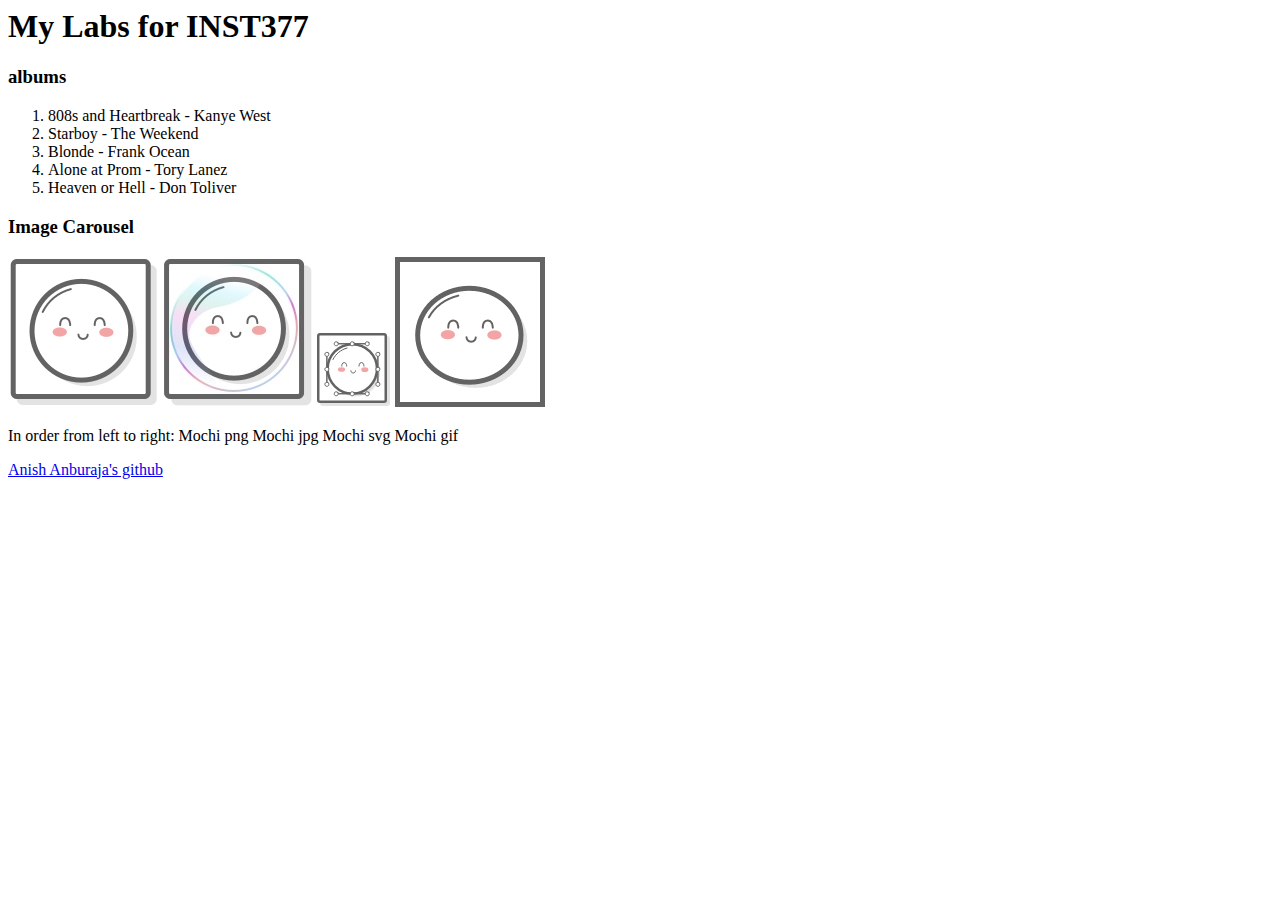
<file: client/lab_1/index.html>
<html lang="en">
<head>
  <meta charset="UTF-8">
  <meta http-equiv="X-UA-Compatible" content="IE=edge">
  <meta name="viewport" content="width=device-width, initial-scale=1.0">
  <title>Anish's Labs</title>
</head>
<body>
  <div>
    <header><h1>My Labs for INST377</h1></header>
    <div>
      <div>
        <h3>albums</h3>
          <ol>
            <li>808s and Heartbreak - Kanye West</li>
            <li>Starboy - The Weekend</li>
            <li>Blonde -  Frank Ocean</li>
            <li>Alone at Prom - Tory Lanez</li>
            <li>Heaven or Hell - Don Toliver</li>
          </ol>
        
      </div>
      <div>
        <h3>Image Carousel</h3>
        <div>
          <img src="images/mochi.png" alt="Mochi png"/>
          <img src="images/mochi.jpg" alt="Mochi jpg"/>
          <img src="images/mochi.svg" alt="Mochi svg"/>
          <img src="images/mochi.gif" alt="Mochi gif"/>
        </div>
        <div>
          <p>In order from left to right: Mochi png Mochi jpg Mochi svg Mochi gif</p>
        </div>
        <div>

        </div>
      </div>
    </div>
  </div>
  <div>
    <footer>
      <a href="http://github.com/DanishPastry678/INST377-Lab-Work" target="_blank" rel="noopener noreferrer">Anish Anburaja's github</a>
    </footer>
    <div></div>
  </div>
</body>
</html>
</file>
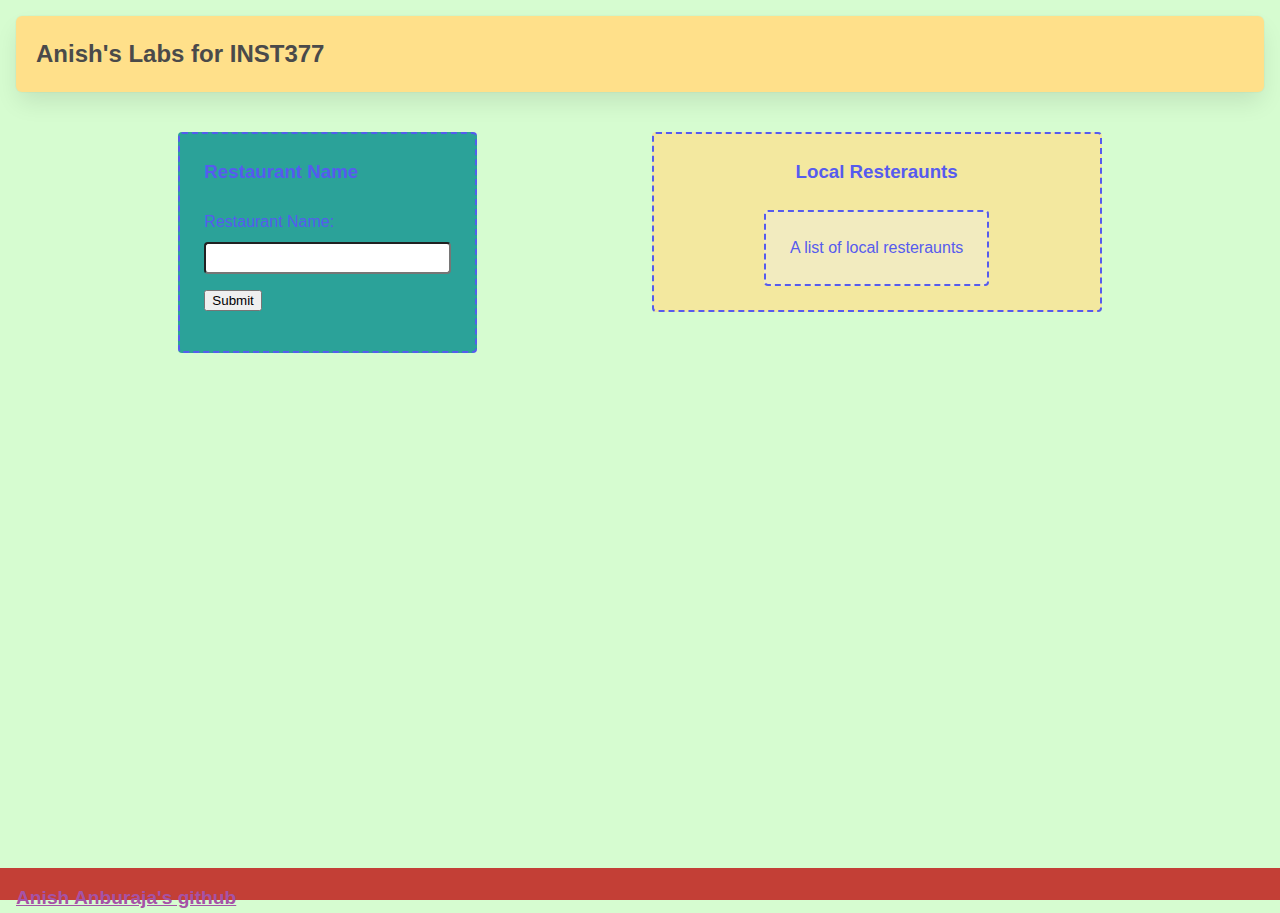
<file: client/lab_4/index.html>
<html lang="en">
  <head>
    <meta charset="UTF-8" />
    <meta http-equiv="X-UA-Compatible" content="IE=edge" />
    <meta name="viewport" content="width=device-width, initial-scale=1.0" />
    <title>Anish's Labs for INST377</title>
    <link rel="stylesheet" href="style.css" />
  </head>
  <body>
    <div class="wrapper">
      <header class="header">
        <h1>Anish's Labs for INST377</h1>
      </header>
      <div class="container">
        <div class="left_section box">
            <h3>Restaurant Name</h3>
            <form action="https://data.princegeorgescountymd.gov/resource/umjn-t2iz.json" method="GET">
                <label for="resto">Restaurant Name:</label>
                <input type="text" id="resto">
                <button type="submit">Submit</button>
              </form>
        </div>
        <div class="right_section box">
          <h3>Local Resteraunts</h3>
          <div class="resteraunt list box">A list of local resteraunts</div>
        </div>
      </div>
      <div>
        <footer class = footer>
          <a href="http://github.com/DanishPastry678/INST377-Lab-Work" target="_blank" rel="noopener noreferrer">Anish Anburaja's github</a>
        </footer>
        <div></div>
      </div>
    </div>
    
  </body>
</html>
<!-- Bring in your successful HTML/CSS from the Flexbox lab -->
<!-- Try typing 'doc' at the top of this file and pressing "tab" -->
<!-- if your development environment is set up correctly -->
<!-- the Emmett plugin will set this file up for you -->

<!-- Requirements -->
<!-- Your page will need a form in it with an 'action' to /api and a single text field with an id/name of "resto" -->
<!-- If you open /routes/apiRoutes and go to line 38 you will find the server side answer to your request! -->

<!-- This week doesn't have a script.js file in it, because you're focusing on HTML and CSS -->
</file>
<file: client/lab_4/style.css>
* {
  box-sizing: border-box;
}

/* 
  These rules apply to actual HTML elements with no labelling!
  So: they style the tags directly
*/

html {
  background-color: #d6fcd0;
  font-size: 16px;
  min-width: 300px;
  overflow-x: hidden;
  overflow-y: scroll;

  /* these are specific to different browsers */
  -moz-osx-font-smoothing: grayscale;
  -webkit-font-smoothing: antialiased;
  text-rendering: optimizeLegibility;
  -webkit-text-size-adjust: 100%;
  -moz-text-size-adjust: 100%;
  text-size-adjust: 100%;
}

body {
  margin: 0;
  padding: 0;
  
  font-family: ‘Segoe UI’, Candara, ‘Bitstream Vera Sans’, ‘DejaVu Sans’, ‘Bitsream Vera Sans’, ‘Trebuchet MS’, Verdana, ‘Verdana Ref’, sans-serif;
  font-weight: 400;
  line-height: 1.5;
  background-color: #d6fcd0;
  color:rgb(86, 91, 238)
}


a {
  display: inline-block;
  text-decoration: none;
}

h2, h3 {
  margin:0;
  padding:0;
  padding-bottom:1.5rem;
}

form {
  accent-color: hsla(120, 100%, 50%, 0.482);
}

/*
  - These styles use 'class names'
  - You can apply them by using the 'class' attribute on your HTML
  - like this: <div class="wrapper">
  - note that the period vanishes there!
*/


.wrapper {
  min-height: 100vh;
  display: flex;
  flex-direction: column;
  margin: 0;
  flex: 1;
}

.container {
  margin: 0 20px;
  display: flex;
  justify-content: space-evenly;
  align-items: start;
  flex:1;
}

.header {
  padding-top: 1rem;
  padding-left: 1rem;
  padding-right: 1rem;
  padding-bottom: 1.5rem;
}


/*
  This rule implies that the H1 tag lives within another HTML tag
  It "inherits" some rules from the above
  Those rules won't apply to an h1 that's outside a block with the class of 'header'
*/

.header h1 {
  display: block;
  /* this will push other blocks out of the way */

  /* colors */
  background-color: #ffe08a;
  color: #4a4a4a;

  /* shapes */
  border-radius: 6px;
  font-size: 1.5rem;
  padding: 1.25rem;
  margin:0; /* removing the margin on h1 tags means the header pins to the top if we move */


  /* box-shadows are fancy */
  box-shadow: 0 0.5em 1em -0.125em rgb(10 10 10 / 10%), 0 0 0 1px rgb(10 10 10 / 2%);
}


/*
  Rules can be combined on a block to apply the 'cascade' in order
  So you can use two classnames in a single class attribute
  like: <div class="box section">

  Rules may combine in unexpected ways - remember that the LAST thing written in this file will have "priority"
  And will be what displays in your client
*/

.box {
  background-color: rgba(239, 239, 239, 0.40);
  border: 2px dashed;
  border-radius: 4px;

  width: fit-content;
  height:fit-content;
  padding: 1.5rem;
  margin: 0 auto;
}

.left_section {
  background-color: rgba(0, 139, 139, 0.8);
  flex: 0 1 auto;
  margin: 1rem;
  padding: 1.5rem;
}

.right_section {
  background-color: rgba(255, 224, 138, 0.7);
  flex: 1 2 auto;
  margin: 1rem;
  align-items: center;
  max-width: 450px;
  justify-content: center;
  display: flex;
  flex-flow: column;
}

/*
  This block is actually dependent on the "container" block having a flex set on it
  and the "wrapper" block displaying as a flex column with a "vertical height" (vh) of 100.
  That serves to cram the footer to the bottom of the page.
*/

.footer {
  flex-shrink: 0;
  padding: 1rem;
  background-color: rgba(190, 15, 15, 0.8);
  font-size: 1.2rem;
  font-weight: 600;
}

.footer a {
  color: rgb(165, 82, 167);
  text-decoration: underline;
  position: absolute;
}

/*
  This is an example of a 'pseudoclass'
  In this instance, it says what to do if a mouse hovers over a link
  This is pretty desktop-specific, since there's no hover function on touchscreens
*/
.footer a:hover {
  /* Hue, saturation, luminosity, alpha */
  background-color: hsla(0, 0%, 90%, 0.15);
  /* red, green, blue, alpha */
  color: rgb(246, 93, 236);
  text-decoration: none;
}

.subtitle {
  color: rgba(0, 0, 0, 0.8);
  margin: 0px;
  margin-bottom: 5px;
}


/* Deploy this with images as direct "children" and the images should pop into shape */
.grid {
  display: flex;
  justify-content: space-evenly;
  flex-flow: wrap;
  width: 350px;
  height: 350px;
  margin: 0 auto;
}

.grid img {
  width: 150px;
  height: 150px;
}


/* Carousel */
div.carousel {
  max-width: 300px;
  overflow: hidden;
  text-align: center;
  display: flex;
  flex-direction: row;
  align-items: center;
  justify-content: space-between;
  margin: 0 auto;
  margin-bottom: 1rem;
}

.carousel .slides {
  display: flex;
  overflow-x: auto;
  scroll-snap-type: x mandatory;
  scroll-behavior: smooth;
  -webkit-overflow-scrolling: touch;
}

/* .carousel_item, */
.hidden {
  display: none;
}

.visible {
  display: block;
}

.carousel_item img {
  /* 
    Setting width, rather than max-width or min-width,
    means annoying pop-ins won't happen
    but it also means you need to format your images to be compatible
    or they will stretch weird

    - try a tall one and see what happens
    - change the height on a fixed image size and see what happens
    - now make sure that images are _always_ square
    - ... there's a reason crop tools are popular in image editors
   */
  width: 150px; 
}

.prev,
.next {
  border: none;
  margin: 2px;
  text-align: center;
  border-radius: 5px;
  font-weight: bold;
  height: 45px;
  padding: 10px;
  line-height: 0; /* This centers a button's text! */
  border: 2px solid rgb(99,99,99); /* shorthand for how to do a border */
}

.prev:focus,
.next:focus {
  margin: 0;
  /* Pick a good border colour and check out how it works with your buttons */
}

.prev:hover,
.next:hover {
  /* Pick a good background colour for your hover pseudoclass */
}

/*
Form Styles
*/

form input {
    /* This is a hack to make sure our boxes line up with one another nicely */
    width: 100%;
    width: -moz-available;          /* WebKit-based browsers will ignore this. */
    width: -webkit-fill-available;  /* Mozilla-based browsers will ignore this. */
    width: fill-available;

    /* here we are setting white space correctly */
    margin-bottom: 1rem;
    height: 2rem;
    border-radius: 4px;
  }

  form label {
    width: 100%;
    width: -moz-available;          /* WebKit-based browsers will ignore this. */
    width: -webkit-fill-available;  /* Mozilla-based browsers will ignore this. */
    width: fill-available;
    align-items: flex-start;

    display: block; /* this turns the label text into a box we can set margins on */
    margin-bottom: 0.5rem;
  }

/* How To Write A Media Query For Small Screens */

@media only screen and (max-width: 736px){
    /* Rules in here will only apply when a screen is the correct size */
    /* check it out by using your developer tools to shrink your screen-size */
    .container {
      background-color: #d6fcd0;
      flex-direction: column;
      justify-content: center;
      align-items: center;
    }
}
</file>
